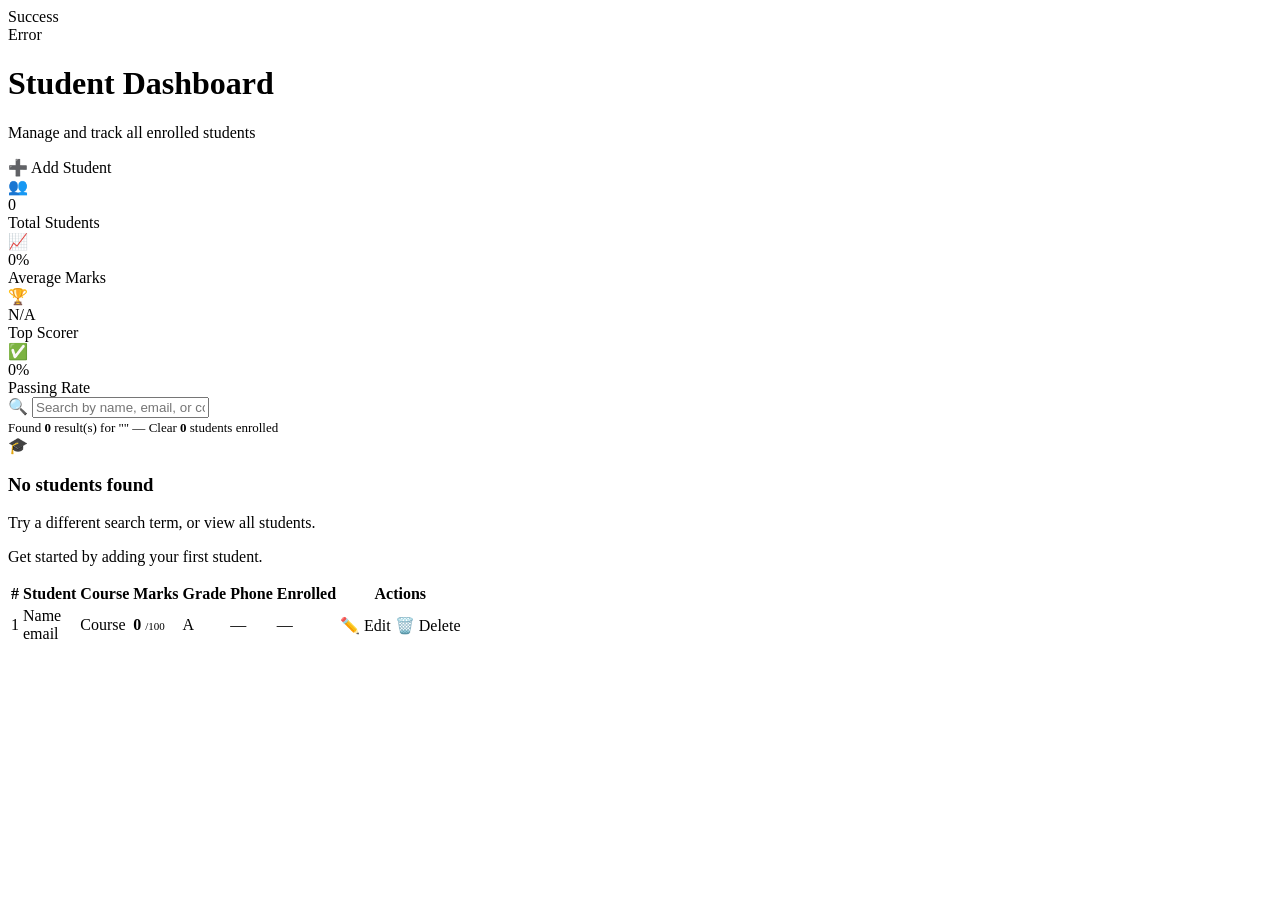
<file: Management-System/src/main/resources/templates/index.html>
<!doctype html>
<!--
  Main dashboard template — shows student list with stats, search, and CRUD actions.

  Thymeleaf namespaces:
    th:  → Thymeleaf standard  (data binding, iteration, conditionals)
    sec: → Spring Security      (show/hide based on user role)
-->
<html
  xmlns:th="http://www.thymeleaf.org"
  xmlns:sec="http://www.thymeleaf.org/extras/spring-security"
  lang="en"
>
  <head>
    <meta charset="UTF-8" />
    <meta name="viewport" content="width=device-width, initial-scale=1.0" />
    <title>Dashboard — Student Management System</title>
    <link rel="stylesheet" th:href="@{/css/style.css}" />
  </head>
  <body>
    <!-- Navbar Fragment: th:replace pulls in the shared navbar -->
    <div th:replace="~{fragments/navbar :: navbar}"></div>

    <div class="main-content">
      <!-- ── Flash Messages ──────────────────────────────────────── -->
      <!--
      RedirectAttributes.addFlashAttribute() puts values in the flash scope,
      which Thymeleaf reads as model attributes on the NEXT request.
    -->
      <div class="alert alert-success" th:if="${successMessage}">
        <span th:text="${successMessage}">Success</span>
      </div>
      <div class="alert alert-danger" th:if="${errorMessage}">
        <span th:text="${errorMessage}">Error</span>
      </div>

      <!-- ── Page Header ─────────────────────────────────────────── -->
      <div class="page-header">
        <div>
          <h1 class="page-title">Student Dashboard</h1>
          <p class="page-subtitle">Manage and track all enrolled students</p>
        </div>
        <a th:href="@{/add}" class="btn btn-primary">➕ Add Student</a>
      </div>

      <!-- ── Stats Cards ─────────────────────────────────────────── -->
      <!--
      These values come from the controller:
        model.addAttribute("totalStudents", ...)
        model.addAttribute("averageMarks",  ...)
        model.addAttribute("topStudent",    ...)
        model.addAttribute("passingRate",   ...)
    -->
      <div class="stats-grid">
        <div class="stat-card">
          <div class="stat-icon purple">👥</div>
          <div class="stat-info">
            <div class="stat-value" th:text="${totalStudents}">0</div>
            <div class="stat-label">Total Students</div>
          </div>
        </div>

        <div class="stat-card">
          <div class="stat-icon green">📈</div>
          <div class="stat-info">
            <div class="stat-value" th:text="${averageMarks} + '%'">0%</div>
            <div class="stat-label">Average Marks</div>
          </div>
        </div>

        <div class="stat-card">
          <div class="stat-icon orange">🏆</div>
          <div class="stat-info">
            <!-- th:text shows the top student's name, or "N/A" if none exist -->
            <div
              class="stat-value"
              th:text="${topStudent != null} ? ${topStudent.name} : 'N/A'"
            >
              N/A
            </div>
            <div class="stat-label">Top Scorer</div>
          </div>
        </div>

        <div class="stat-card">
          <div class="stat-icon red">✅</div>
          <div class="stat-info">
            <div class="stat-value" th:text="${passingRate} + '%'">0%</div>
            <div class="stat-label">Passing Rate</div>
          </div>
        </div>
      </div>

      <!-- ── Toolbar (Search + Count) ───────────────────────────── -->
      <div class="toolbar">
        <!--
        Search form: submits GET / with ?search=keyword
        th:action="@{/}" → resolves to the root URL
      -->
        <form th:action="@{/}" method="get" class="search-bar">
          <span class="search-icon">🔍</span>
          <input
            type="text"
            name="search"
            placeholder="Search by name, email, or course…"
            th:value="${search}"
          />
        </form>

        <!-- Show "Showing X results for …" when search is active -->
        <span
          style="color: var(--text-muted); font-size: 13px"
          th:if="${search != null and !#strings.isEmpty(search)}"
        >
          Found <strong th:text="${students.size()}">0</strong> result(s) for
          "<em th:text="${search}"></em>" —
          <a th:href="@{/}" style="color: var(--accent)">Clear</a>
        </span>
        <span
          style="color: var(--text-muted); font-size: 13px"
          th:unless="${search != null and !#strings.isEmpty(search)}"
        >
          <strong th:text="${students.size()}">0</strong> students enrolled
        </span>
      </div>

      <!-- ── Student Table ───────────────────────────────────────── -->
      <div class="table-card">
        <div class="table-wrapper">
          <!-- Empty state — shown when no students are found -->
          <div class="empty-state" th:if="${#lists.isEmpty(students)}">
            <div class="empty-icon">🎓</div>
            <h3>No students found</h3>
            <p th:if="${search != null and !#strings.isEmpty(search)}">
              Try a different search term, or
              <a th:href="@{/}" style="color: var(--accent)"
                >view all students</a
              >.
            </p>
            <p th:unless="${search != null and !#strings.isEmpty(search)}">
              Get started by adding your first student.
            </p>
          </div>

          <!-- Table — only shown when there are students -->
          <table th:unless="${#lists.isEmpty(students)}">
            <thead>
              <tr>
                <th>#</th>
                <th>Student</th>
                <th>Course</th>
                <th>Marks</th>
                <th>Grade</th>
                <th>Phone</th>
                <th>Enrolled</th>
                <th>Actions</th>
              </tr>
            </thead>
            <tbody>
              <!--
              th:each="student : ${students}" iterates over the students list.
              th:each also gives you iterStat (index, count, first, last, etc.)
            -->
              <tr th:each="student, iterStat : ${students}">
                <!-- Row number -->
                <td
                  style="color: var(--text-muted)"
                  th:text="${iterStat.count}"
                >
                  1
                </td>

                <!-- Name + Email combined cell -->
                <td>
                  <div class="student-name" th:text="${student.name}">Name</div>
                  <div class="student-email" th:text="${student.email}">
                    email
                  </div>
                </td>

                <td th:text="${student.course}">Course</td>

                <!-- Marks with color coding -->
                <td>
                  <strong th:text="${student.marks}">0</strong>
                  <span style="color: var(--text-muted); font-size: 11px"
                    >/100</span
                  >
                </td>

                <!-- Grade Badge — uses computed getGrade() and getGradeClass() from Student entity -->
                <td>
                  <span
                    class="badge"
                    th:classappend="${student.gradeClass}"
                    th:text="${student.grade}"
                    >A</span
                  >
                </td>

                <td
                  th:text="${student.phone != null and !#strings.isEmpty(student.phone)} ? ${student.phone} : '—'"
                >
                  —
                </td>

                <!-- Format date as Day Month Year -->
                <td
                  th:text="${student.enrolledDate != null}
                    ? ${#temporals.format(student.enrolledDate, 'dd MMM yyyy')}
                    : '—'"
                >
                  —
                </td>

                <!-- Action buttons -->
                <td>
                  <div class="td-actions">
                    <a
                      th:href="@{'/edit/' + ${student.id}}"
                      class="btn btn-warning btn-sm"
                      >✏️ Edit</a
                    >

                    <!--
                    sec:authorize="hasRole('ADMIN')" hides the Delete button from non-admin users.
                    Admin credential: admin / admin123
                  -->
                    <a
                      sec:authorize="hasRole('ADMIN')"
                      th:href="@{'/delete/' + ${student.id}}"
                      class="btn btn-danger btn-sm"
                      onclick="
                        return confirm(
                          'Are you sure you want to delete this student?',
                        );
                      "
                    >
                      🗑️ Delete
                    </a>
                  </div>
                </td>
              </tr>
            </tbody>
          </table>
        </div>
        <!-- /table-wrapper -->
      </div>
      <!-- /table-card -->
    </div>
    <!-- /main-content -->
  </body>
</html>
</file>
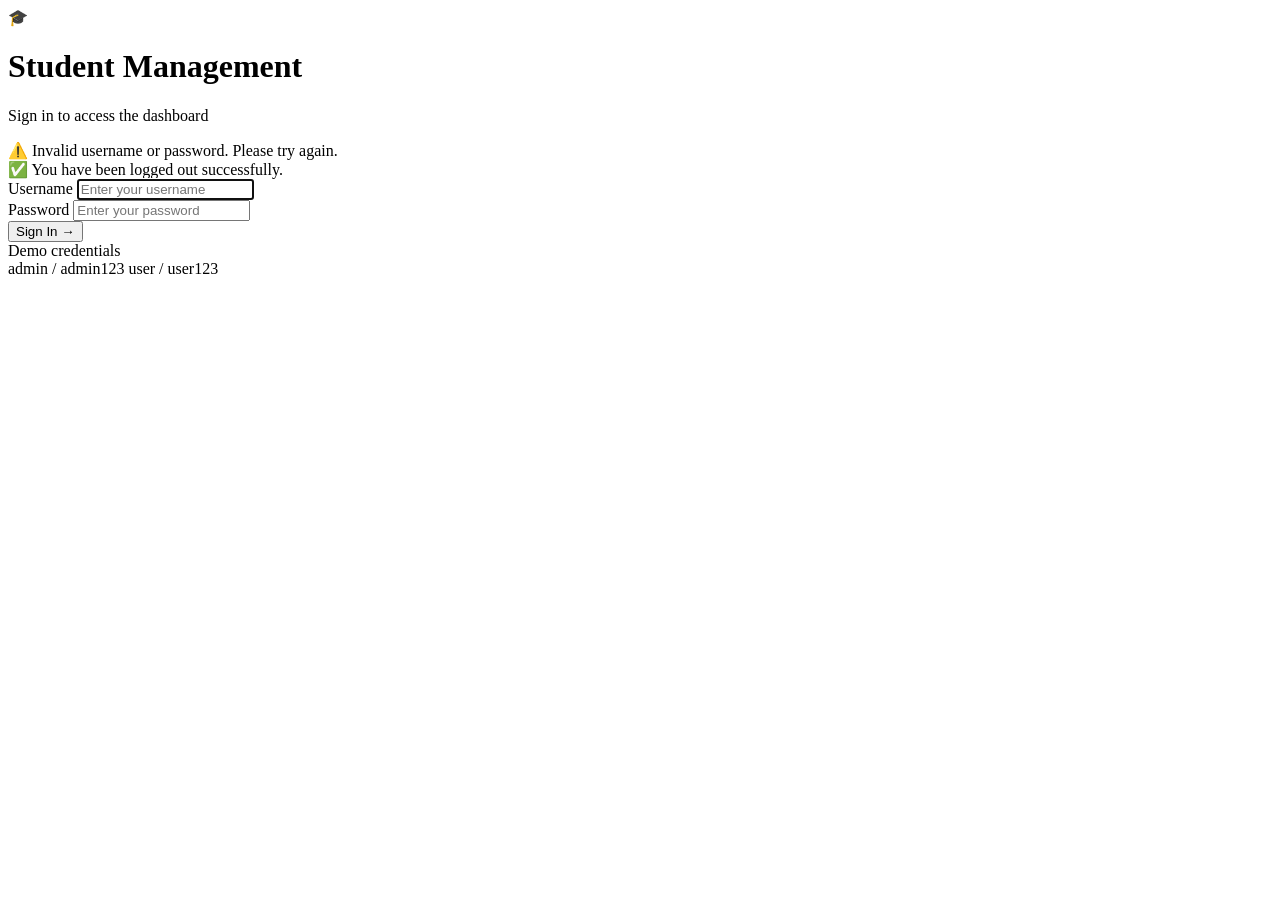
<file: Management-System/src/main/resources/templates/login.html>
<!doctype html>
<!--
  Thymeleaf template for the Login page.
  xmlns:th includes Thymeleaf attributes like th:action, th:if etc.
-->
<html xmlns:th="http://www.thymeleaf.org" lang="en">
  <head>
    <meta charset="UTF-8" />
    <meta name="viewport" content="width=device-width, initial-scale=1.0" />
    <title>Login — Student Management System</title>
    <link rel="stylesheet" th:href="@{/css/style.css}" />
  </head>
  <body class="login-page">
    <div class="login-card">
      <!-- Logo & Heading -->
      <div class="login-logo">
        <div class="logo-icon">🎓</div>
        <h1>Student Management</h1>
        <p>Sign in to access the dashboard</p>
      </div>

      <!-- Error Alert -->
      <!--
      th:if="${param.error}" checks if the URL has ?error (set by Spring Security on failed login)
    -->
      <div class="alert alert-danger" th:if="${param.error}">
        ⚠️ Invalid username or password. Please try again.
      </div>

      <!-- Logout Success Alert -->
      <div class="alert alert-success" th:if="${param.logout}">
        ✅ You have been logged out successfully.
      </div>

      <!-- Login Form -->
      <!--
      th:action="@{/login}" → resolves to the context-relative URL /login
      method="post" → Spring Security handles POST /login
    -->
      <form th:action="@{/login}" method="post">
        <div class="form-group">
          <label for="username">Username</label>
          <input
            id="username"
            type="text"
            name="username"
            placeholder="Enter your username"
            required
            autofocus
          />
        </div>

        <div class="form-group">
          <label for="password">Password</label>
          <input
            id="password"
            type="password"
            name="password"
            placeholder="Enter your password"
            required
          />
        </div>

        <button type="submit" class="login-btn">Sign In →</button>
      </form>

      <!-- Credentials Hint (for demo purposes) -->
      <div class="login-hint">
        <span>Demo credentials</span>
        <div class="hint-creds">
          <span>admin / admin123</span>
          <span>user / user123</span>
        </div>
      </div>
    </div>
  </body>
</html>
</file>
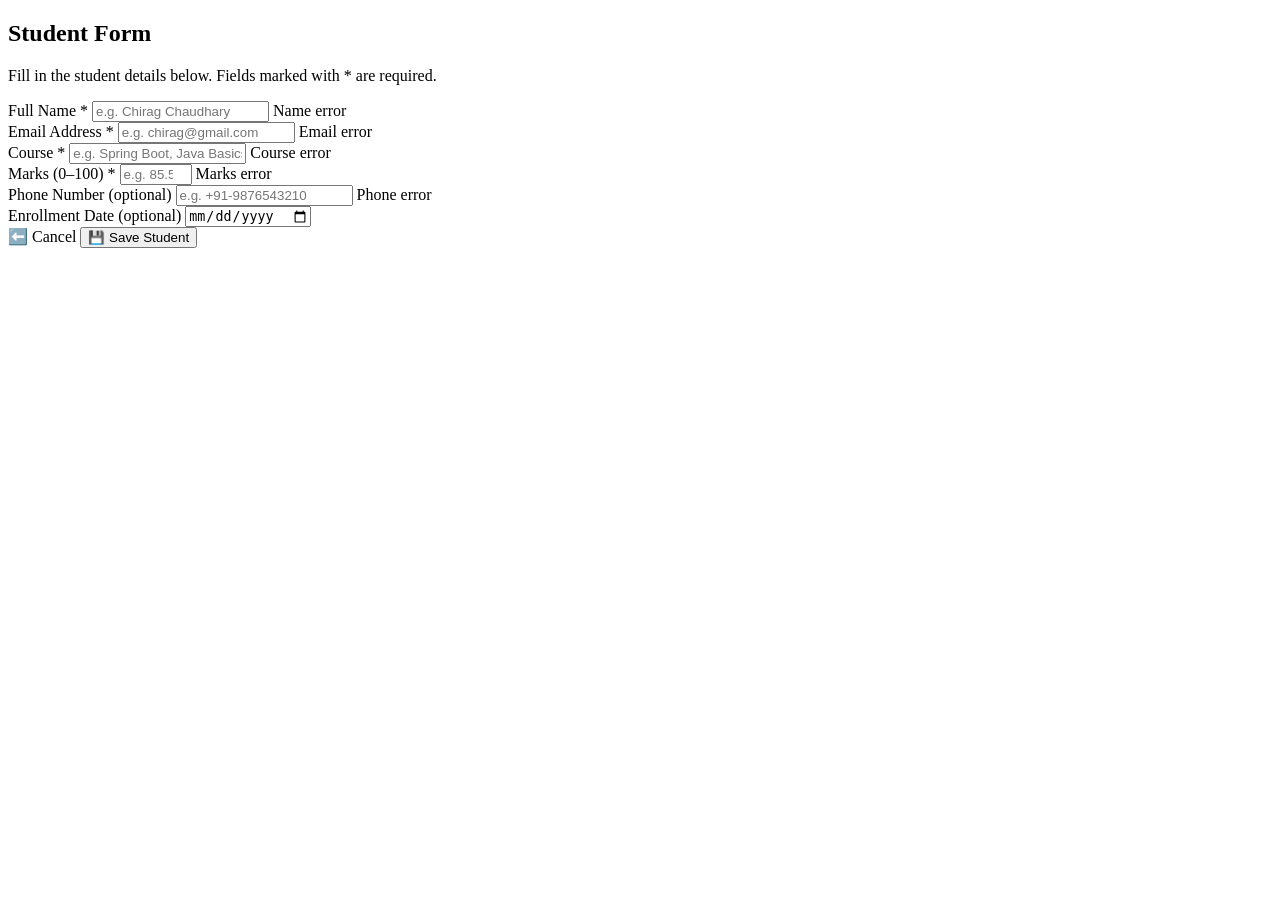
<file: Management-System/src/main/resources/templates/student-form.html>
<!doctype html>
<!--
  Student Add / Edit form template.
  This same template is reused for both adding a new student and editing an existing one.
  The controller sets "formTitle" to distinguish which mode we're in.
-->
<html xmlns:th="http://www.thymeleaf.org" lang="en">
  <head>
    <meta charset="UTF-8" />
    <meta name="viewport" content="width=device-width, initial-scale=1.0" />
    <!-- th:text sets the title dynamically based on formTitle model attribute -->
    <title th:text="${formTitle} + ' — Student Management System'">
      Student Form
    </title>
    <link rel="stylesheet" th:href="@{/css/style.css}" />
  </head>
  <body>
    <!-- Shared Navbar -->
    <div th:replace="~{fragments/navbar :: navbar}"></div>

    <div class="form-container">
      <div class="form-card">
        <!-- Form Header -->
        <h2 th:text="${formTitle}">Student Form</h2>
        <p class="form-subtitle">
          Fill in the student details below. Fields marked with * are required.
        </p>

        <!--
        th:action="@{/save}"    → posts to /save in the controller
        th:object="${student}"  → binds the form to the 'student' model attribute
      -->
        <form th:action="@{/save}" method="post" th:object="${student}">
          <!-- Hidden field to carry the student ID (null for new students) -->
          <input type="hidden" th:field="*{id}" />

          <div class="form-grid">
            <!-- ── Name ───────────────────────────────── -->
            <div class="form-group">
              <label for="name">Full Name *</label>
              <!--
              th:field="*{name}" binds input value to student.name
              th:classappend adds 'is-invalid' CSS class when there's a validation error
            -->
              <input
                id="name"
                type="text"
                th:field="*{name}"
                placeholder="e.g. Chirag Chaudhary"
                th:classappend="${#fields.hasErrors('name')} ? 'is-invalid' : ''"
              />
              <!--
              th:errors="*{name}" shows the validation error message for the 'name' field.
              th:if="${#fields.hasErrors('name')}" only renders if an error exists.
            -->
              <span
                class="field-error"
                th:if="${#fields.hasErrors('name')}"
                th:errors="*{name}"
                >Name error</span
              >
            </div>

            <!-- ── Email ──────────────────────────────── -->
            <div class="form-group">
              <label for="email">Email Address *</label>
              <input
                id="email"
                type="email"
                th:field="*{email}"
                placeholder="e.g. chirag@gmail.com"
                th:classappend="${#fields.hasErrors('email')} ? 'is-invalid' : ''"
              />
              <span
                class="field-error"
                th:if="${#fields.hasErrors('email')}"
                th:errors="*{email}"
                >Email error</span
              >
            </div>

            <!-- ── Course ─────────────────────────────── -->
            <div class="form-group">
              <label for="course">Course *</label>
              <input
                id="course"
                type="text"
                th:field="*{course}"
                placeholder="e.g. Spring Boot, Java Basics"
                th:classappend="${#fields.hasErrors('course')} ? 'is-invalid' : ''"
              />
              <span
                class="field-error"
                th:if="${#fields.hasErrors('course')}"
                th:errors="*{course}"
                >Course error</span
              >
            </div>

            <!-- ── Marks ──────────────────────────────── -->
            <div class="form-group">
              <label for="marks">Marks (0–100) *</label>
              <input
                id="marks"
                type="number"
                step="0.1"
                min="0"
                max="100"
                th:field="*{marks}"
                placeholder="e.g. 85.5"
                th:classappend="${#fields.hasErrors('marks')} ? 'is-invalid' : ''"
              />
              <span
                class="field-error"
                th:if="${#fields.hasErrors('marks')}"
                th:errors="*{marks}"
                >Marks error</span
              >
            </div>

            <!-- ── Phone ──────────────────────────────── -->
            <div class="form-group">
              <label for="phone">Phone Number (optional)</label>
              <input
                id="phone"
                type="tel"
                th:field="*{phone}"
                placeholder="e.g. +91-9876543210"
                th:classappend="${#fields.hasErrors('phone')} ? 'is-invalid' : ''"
              />
              <span
                class="field-error"
                th:if="${#fields.hasErrors('phone')}"
                th:errors="*{phone}"
                >Phone error</span
              >
            </div>

            <!-- ── Enrolled Date ───────────────────────── -->
            <div class="form-group">
              <label for="enrolledDate">Enrollment Date (optional)</label>
              <input id="enrolledDate" type="date" th:field="*{enrolledDate}" />
            </div>
          </div>
          <!-- /form-grid -->

          <!-- Form Actions -->
          <div class="form-actions">
            <a th:href="@{/}" class="btn btn-secondary">⬅️ Cancel</a>
            <button type="submit" class="btn btn-primary">
              💾 Save Student
            </button>
          </div>
        </form>
      </div>
      <!-- /form-card -->
    </div>
    <!-- /form-container -->
  </body>
</html>
</file>
